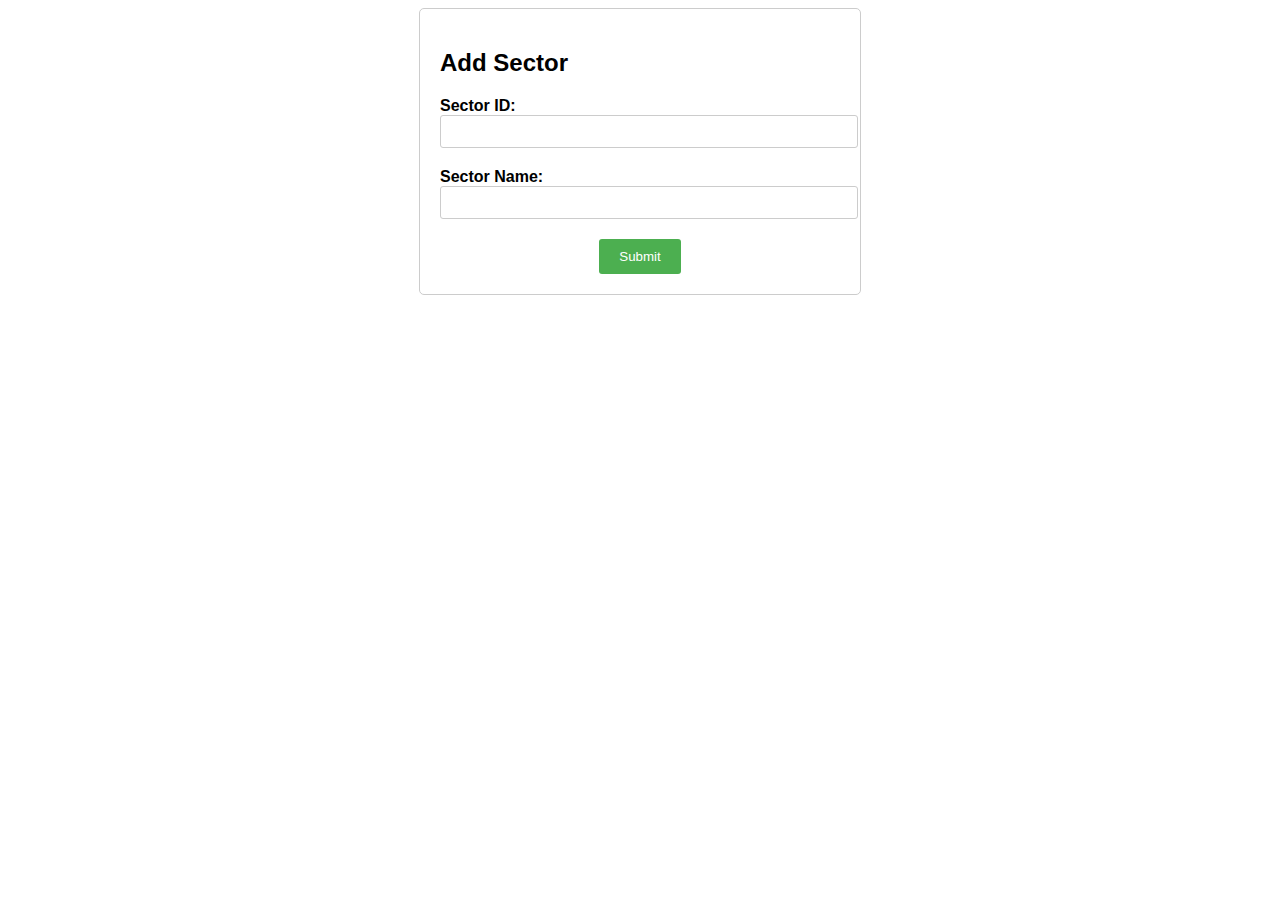
<file: updatesector.html>
<!DOCTYPE html>
<html>
<head>
  <title>Add Sector</title>
  <style>
    body {
      font-family: Arial, sans-serif;
    }
    
    .container {
      max-width: 400px;
      margin: 0 auto;
      padding: 20px;
      border: 1px solid #ccc;
      border-radius: 5px;
    }
    
    .form-group {
      margin-bottom: 20px;
    }
    
    label {
      display: block;
      font-weight: bold;
    }
    
    input[type="text"] {
      width: 100%;
      padding: 8px;
      border: 1px solid #ccc;
      border-radius: 3px;
    }
    
    .btn-container {
      text-align: center;
    }
    
    .btn {
      display: inline-block;
      padding: 10px 20px;
      background-color: #4CAF50;
      color: #fff;
      border: none;
      border-radius: 3px;
      cursor: pointer;
    }
    
    .btn:hover {
      background-color: #45a049;
    }
  </style>
  <script>
    function confirmSubmission() {
      return confirm("Are you sure you want to submit?");
    }
  </script>
</head>
<body>
  <div class="container">
    <h2>Add Sector</h2>
    <form action="add_sector.php" method="POST" onsubmit="return confirmSubmission()">
      <div class="form-group">
        <label for="sector_id">Sector ID:</label>
        <input type="text" id="sector_id" name="sector_id" required>
      </div>
      <div class="form-group">
        <label for="sector_name">Sector Name:</label>
        <input type="text" id="sector_name" name="sector_name" required>
      </div>
      <div class="btn-container">
        <input type="submit" value="Submit" class="btn">
      </div>
    </form>
  </div>
</body>
</html>
</file>
